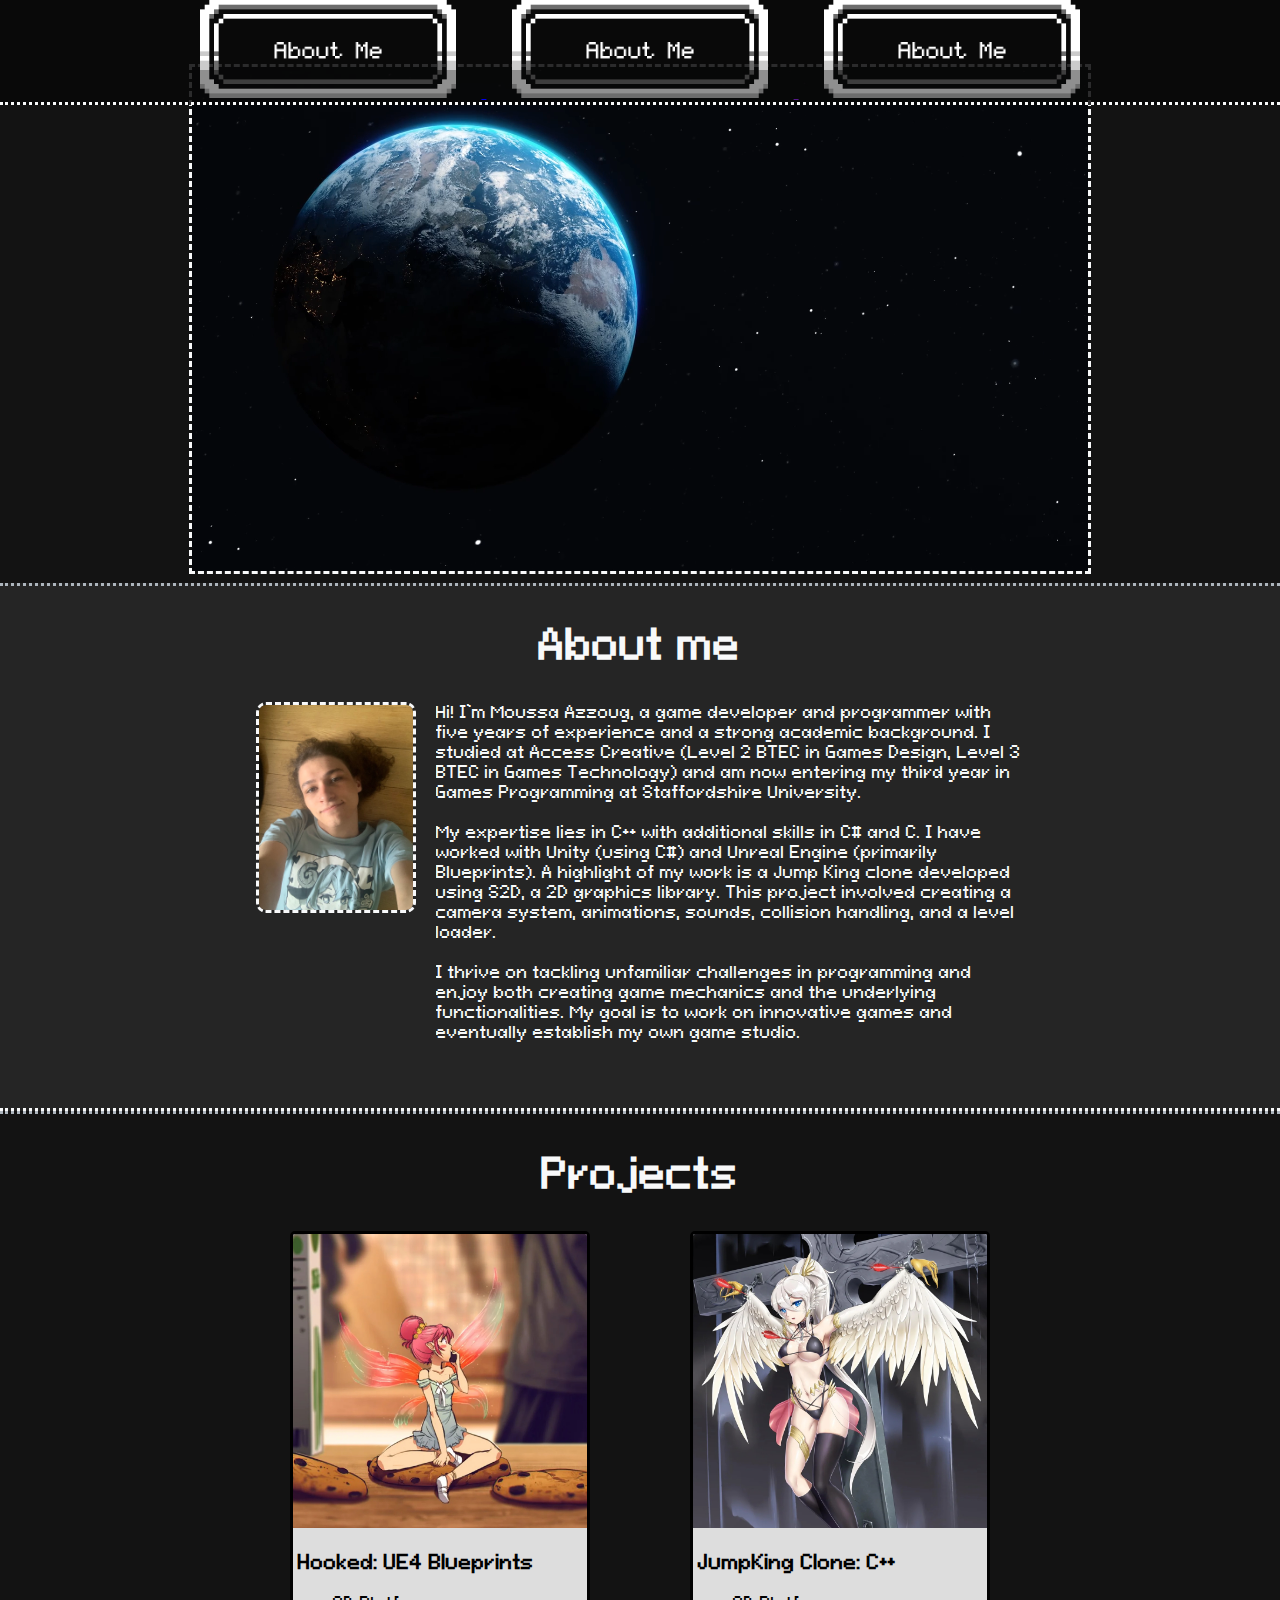
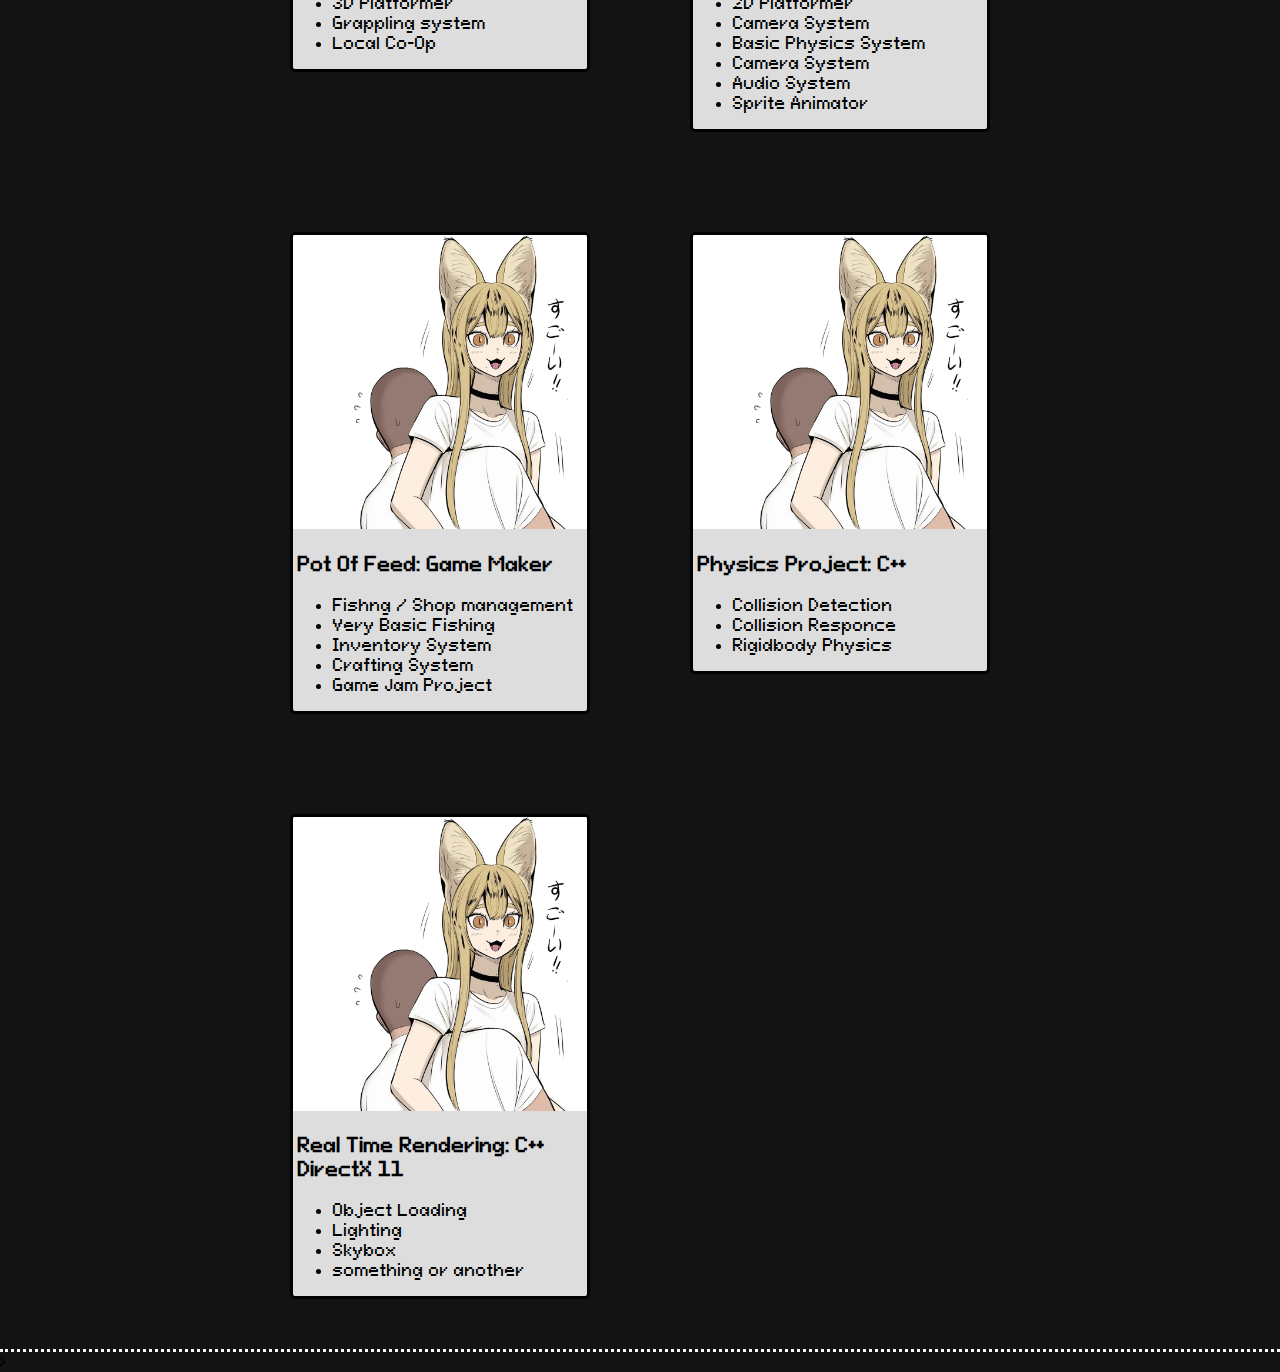
<file: index.html>
<!DOCTYPE html>
<html lang="en">

<head>
  <meta charset="UTF-8" />
  <meta name="viewport" content="width=device-width, inital-scale=1.0" />
  <meta name="keywords" content="portfolio, moussa, azzoug, games, programmer, developer, dev, c++" />
  <meta name="description" content="..." />

  <title>Moussa Azzoug - Games programmer porfolio</title>

  <!--quicksand font-->
  <link rel="preconnect" href="https://fonts.googleapis.com" />
  <link rel="preconnect" href="https://fonts.gstatic.com" crossorigin />
  <link href="https://fonts.googleapis.com/css2?family=Quicksand:wght@300..700&display=swap" rel="stylesheet" />
  <!--stylesheet ref-->
  <link rel="stylesheet" type="text/css" href="css/syntax.css" />
</head>

<body style="background-color: #131313">
  <!--header-->
  <header>
    <nav>
      <a href="#About-Me">
        <img src="images/AboutMe.png" alt="" class="abt-cont">
      </a>  
      <a href="">
        <img src="images/AboutMe.png" alt="">
      </a>
      <a href="">
        <img src="images/AboutMe.png" alt="">
      </a>
    </nav>
  </header>

  <section class="showreel-container">
    <video loop autoplay muted class="showreel">
      <source src="Video/Dummy Video For Website.mp4">
      Browser does not support video!
    </video>
  </section>

  <!--about me-->
  <section class="section-content" id="About-Me">
    <h2 class="section-heading">About me</h2>
    <div class="abt-photo-div">
      <img class="abt-photo" src="images/profile.jpg" alt="" />
    </div>

    <p class="base-text">
      Hi! I’m Moussa Azzoug, a game developer and programmer with five years of experience and a strong academic
      background. I studied at Access Creative (Level 2 BTEC in Games Design, Level 3 BTEC in Games Technology) and am
      now entering my third year in Games Programming at Staffordshire University.
      <br><br>
      My expertise lies in C++ with additional skills in C# and C. I have worked with Unity (using C#) and Unreal Engine
      (primarily Blueprints). A highlight of my work is a Jump King clone developed using S2D, a 2D graphics library.
      This project involved creating a camera system, animations, sounds, collision handling, and a level loader.
      <br><br>
      I thrive on tackling unfamiliar challenges in programming and enjoy both creating game mechanics and the
      underlying functionalities. My goal is to work on innovative games and eventually establish my own game studio.
    </p>
  </section>

  <!--projects-->
  <section class="section-content" ">
      <h2 class=" section-heading">Projects</h2>

    <div class="grid-container">
      <a href="">
        <div>
          <img src="images/cookie.jpg" alt="" class="thumbnail" />
          <h3>Hooked: UE4 Blueprints</h3>
          <ul>
            <li>3D Platformer</li>
            <li>Grappling system</li>
            <li>Local Co-Op</li>
          </ul>
        </div>
      </a>

      <a href="JKClone.html">
        <div>
          <img src="images/harp.jpg" alt="" class="thumbnail" />
          <h3>JumpKing Clone: C++</h3>
          <ul>
            <li>2D Platformer</li>
            <li>Camera System</li>
            <li>Basic Physics System</li>
            <li>Camera System</li>
            <li>Audio System</li>
            <li>Sprite Animator</li>
          </ul>
        </div>
      </a>
      <a href="">
        <div>
          <img src="images/cat.jpg" alt="" class="thumbnail" />
          <h3>Pot Of Feed: Game Maker</h3>
          <ul>
            <li>Fishng / Shop management</li>
            <li>Very Basic Fishing</li>
            <li>Inventory System</li>
            <li>Crafting System</li>
            <li>Game Jam Project</li>
          </ul>
        </div>
      </a>
      <a href="">
        <div>
          <img src="images/cat.jpg" alt="" class="thumbnail" />
          <h3>Physics Project: C++</h3>
          <ul>
            <li>Collision Detection</li>
            <li>Collision Responce</li>
            <li>Rigidbody Physics</li>
          </ul>
        </div>
      </a>
      <a href="">
        <div>
          <img src="images/cat.jpg" alt="" class="thumbnail" />
          <h3>Real Time Rendering: C++ DirectX 11</h3>
          <ul>
            <li>Object Loading</li>
            <li>Lighting</li>
            <li>Skybox</li>
            <li>something or another</li>
          </ul>
        </div>
      </a>
    </div>
  </section>

  <!--socials-->>
  <footer></footer>


  <script src="Java/scroll.js"></script>
</body>

</html>
</file>
<file: css/syntax.css>
@font-face {
  font-family: "pixeloid sans";
  font-weight: 400;
  src: url("../fonts/pixeloidsans-mlxmm-webfont.woff2") format("woff2"),
    url("../fonts/pixeloidsans-mlxmm-webfont.woff") format("woff");
}

body {
  padding: 0%;
  margin: 0%;
  font-family: "pixeloid sans";
}

.section-content {
  width: auto;
  background-color: #131313;
  overflow: hidden;
  padding-left: 20%;
  padding-right: 20%;
  padding-bottom: 50px;
  border-bottom: dotted;
  border-bottom-color: #f8f9fa;
  border-top: dotted;
  border-top-color: #adb5bd;
}

body > .section-content:nth-child(odd) {
  background-color: #252525;
}

.section-heading {
  color: #f8f9fa;
  font-size: 40px;
  text-align: center;
  font-family: "pixeloid sans", serif;
}

.abt-photo {
  border: dashed;
  border-color: #f8f9fa;
  border-radius: 10px;

  float: left;
  width: 20%;
  margin-right: 20px;
}

.base-text {
  color: #f8f9fa;
  font-size: 16 px;
  overflow: hidden;
}

nav {
  background-color: #080808da;
  border-bottom: dotted;
  border-bottom-color: #f8f9fa;
  position: fixed;
  top: 0;
  width: 100%;
  text-align: center;
  justify-content: center;
  align-items: center;
  z-index: 1000;
}

nav > a > img {
  width: 20%;
  margin-right: 2%;
  margin-left: 2%;
}

nav > a > .abt-cont:hover {
  content: url(../images/AboutMeHover.png);
}

.grid-container {
  justify-content: center;
  align-items: start;
  display: grid;
  grid-gap: 100px;
  row-gap: 100px;
  grid-template-columns: repeat(auto-fit, 300px);
  grid-template-rows: max-content;
}

.grid-container > a {
  text-decoration: none;
  color: inherit;
  display: block;
}

.grid-container > a > div {
  border: black;
  border-style: solid;
  border-radius: 5px;
  overflow: hidden;
  background-color: #eee;
}

.grid-container > a > div {
  border: black;
  border-style: solid;
  border-radius: 5px;
  overflow: hidden;
  background-color: #eee;
}

.grid-container > a > div > h3 {
  margin-left: 5px;
  margin-right: 5px;
}

.grid-container > a > div:nth-child(odd) {
  background-color: #ddd;
}

.thumbnail {
  width: 100%;
}

.showreel-container {
  padding-top: 5%;
  text-align: center;
  padding-bottom: 5px;
}

.showreel {
  width: 70%;
  max-width: 70vw;
  max-height: 70vh;
  border: dashed;
  border-color: #f8f9fa;
}

@media (max-width: 1000px) {
  .abt-photo-div {
    text-align: center;
  }

  .abt-photo {
    float: none;
    width: 200px;
    margin-right: none;
  }
}

@media (max-width: 300px) {
  .abt-photo {
    float: none;
    width: 50%px;
    margin-right: none;
  }
}

.demo-div {
  width: 70%;
  margin-left: auto;
  margin-right: auto;
}

.demo-gif {
  display: block;
  margin-top: 10px;
  margin-left: auto;
  margin-right: auto;
  width: 50%;
}
.demo-images {
  display: block;
  margin-top: 10px;
  margin-left: auto;
  margin-right: auto;
  width: 50%;
}

.demo-text {
  color: #f8f9fa;
  margin-left: 10%;
  margin-right: 10%;
  font-size: 16 px;
  overflow: hidden;
  text-align: center;
}
</file>
